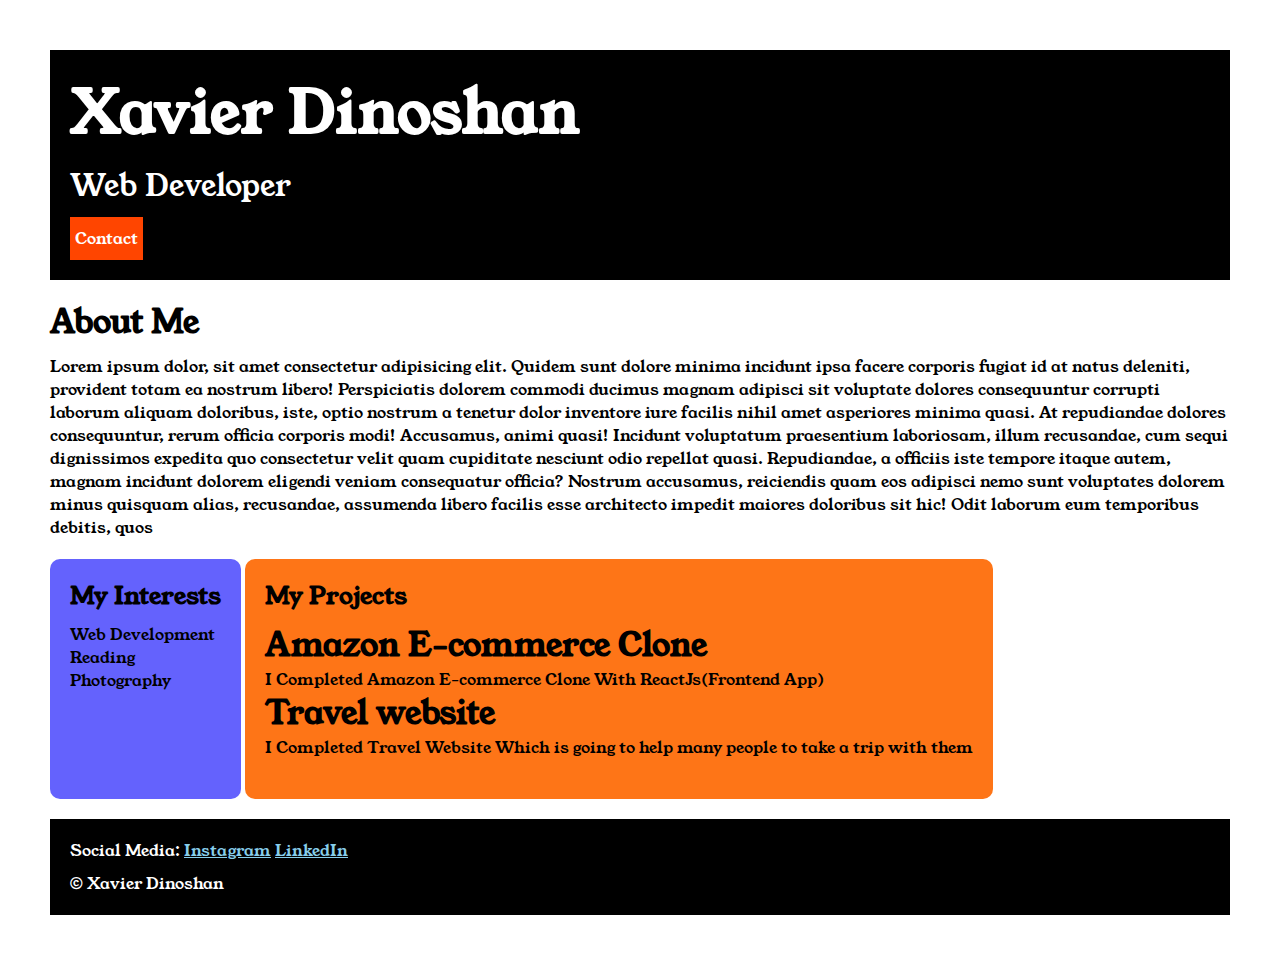
<file: index.html>
<!DOCTYPE html>
<html lang="en">

<head>
    <meta charset="UTF-8">
    <meta name="viewport" content="width=device-width, initial-scale=1.0">
    <title>Portfolio</title>
    <link rel="preconnect" href="https://fonts.googleapis.com">
    <link rel="preconnect" href="https://fonts.gstatic.com" crossorigin>
    <link href="https://fonts.googleapis.com/css2?family=Young+Serif&display=swap" rel="stylesheet">
    <link rel="stylesheet" href="style.css">
</head>

<body>
    <div class="container">

        <div class="section-one">
            <h1 class="section-one__name">Xavier Dinoshan</h1>
            <p class="section-one__role">Web Developer</p>
            <a class="section-one__contact" href="contact.html">Contact</a>
        </div>


        <div class="section-two">
            <h1 class="section-two__title">About Me</h1>
            <p class="section-two__desc">Lorem ipsum dolor, sit amet consectetur adipisicing elit. Quidem sunt dolore
                minima incidunt ipsa facere
                corporis
                fugiat id at natus deleniti, provident totam ea nostrum libero! Perspiciatis dolorem commodi ducimus
                magnam
                adipisci sit voluptate dolores consequuntur corrupti laborum aliquam doloribus, iste, optio nostrum a
                tenetur
                dolor inventore iure facilis nihil amet asperiores minima quasi. At repudiandae dolores consequuntur,
                rerum
                officia corporis modi! Accusamus, animi quasi! Incidunt voluptatum praesentium laboriosam, illum
                recusandae,
                cum
                sequi dignissimos expedita quo consectetur velit quam cupiditate nesciunt odio repellat quasi.
                Repudiandae,
                a
                officiis iste tempore itaque autem, magnam incidunt dolorem eligendi veniam consequatur officia? Nostrum
                accusamus, reiciendis quam eos adipisci nemo sunt voluptates dolorem minus quisquam alias, recusandae,
                assumenda
                libero facilis esse architecto impedit maiores doloribus sit hic! Odit laborum eum temporibus debitis,
                quos
            </p>
        </div>

        <div class="section-three">
            <h2 class="section-three__title">My Interests</h2>
            <ul class="section-three__desc">
                <li>Web Development</li>
                <li>Reading</li>
                <li>Photography</li>
            </ul>
        </div>

        <div class="section-four">
            <h2 class="section-four__title">My Projects</h2>
            <ul class="section-four__desc">
                <li>
                    <h1>Amazon E-commerce Clone</h1>
                    <p>I Completed Amazon E-commerce Clone With ReactJs(Frontend App)</p>
                </li>
                <li>
                    <h1>Travel website</h1>
                    <p>I Completed Travel Website Which is going to help many people to take a trip with them</p>
                </li>
            </ul>
        </div>

        <div class="section-five">
            <p class="section-five__title">Social Media:
                <a href="#">Instagram</a>
                <a href="#">LinkedIn</a>
            </p>
    
    
            <p class="section-five__desc">&copy; Xavier Dinoshan</p>
        </div>
        



    </div>
</body>

</html>
</file>
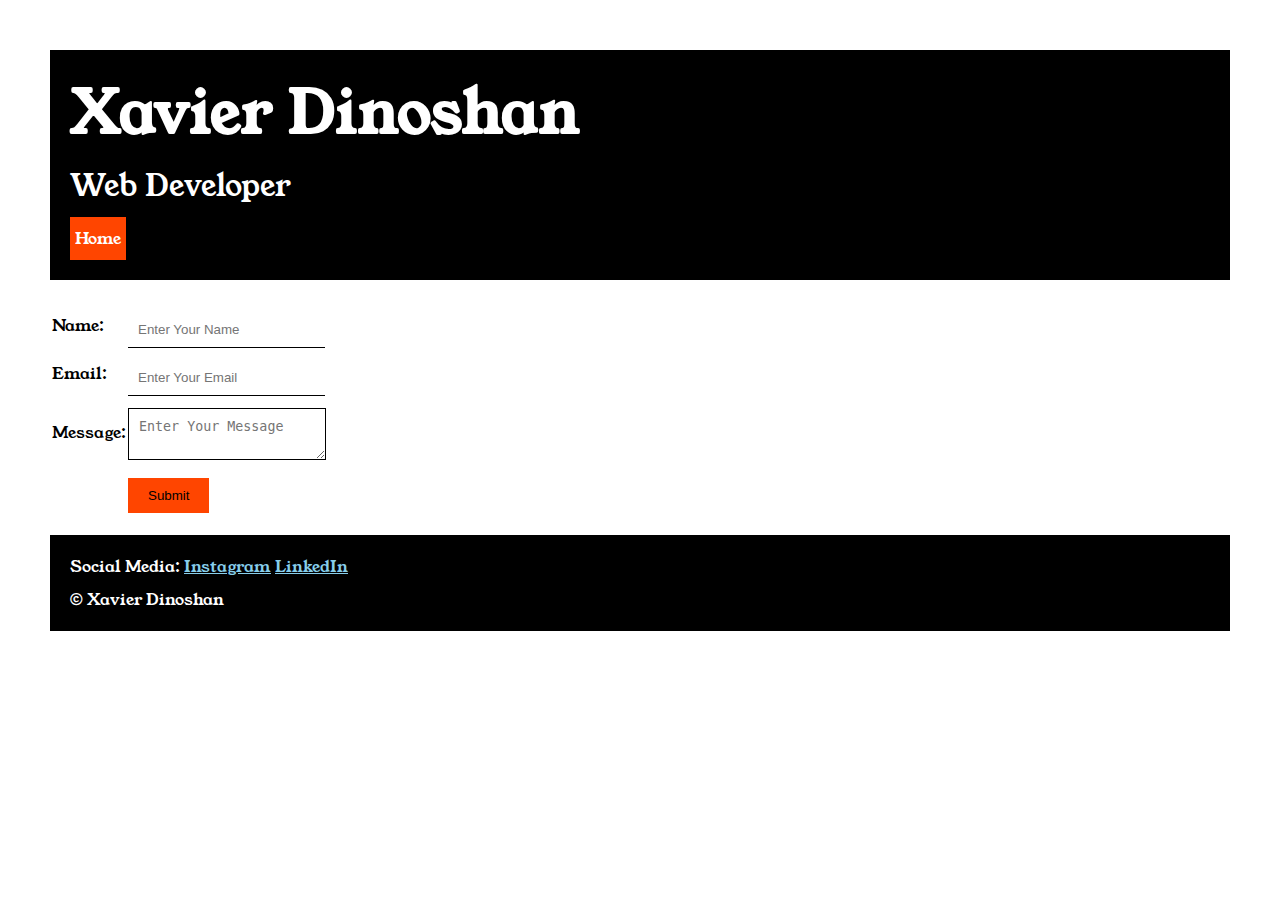
<file: contact.html>
<!DOCTYPE html>
<html lang="en">

<head>
    <meta charset="UTF-8">
    <meta name="viewport" content="width=device-width, initial-scale=1.0">
    <link rel="preconnect" href="https://fonts.googleapis.com">
    <link rel="preconnect" href="https://fonts.gstatic.com" crossorigin>
    <link href="https://fonts.googleapis.com/css2?family=Young+Serif&display=swap" rel="stylesheet">
    <link rel="stylesheet" href="style.css">
    <title>Document</title>
</head>

<body>

    <div class="container">



        <div class="section-one">
            <h1 class="section-one__name">Xavier Dinoshan</h1>
            <p class="section-one__role">Web Developer</p>
            <a class="section-one__contact" href="index.html">Home</a>
        </div>

        <div class="contact-form">
            <form>
                <table>
                    <tr>
                        <td>Name: </td>
                        <td><input type="text" placeholder="Enter Your Name" class="contact-form__input"></td>
                    </tr>
    
                    <tr>
                        <td>Email: </td>
                        <td><input type="email" placeholder="Enter Your Email"class="contact-form__input" ></td>
                    </tr>
    
                    <tr>
                        <td>Message: </td>
                        <td><textarea placeholder="Enter Your Message"class="contact-form__textarea" ></textarea></td>
                    </tr>
    
                    <tr>
                        <td></td>
                        <td><input type="submit" class="contact-form__submit"></td>
                    </tr>
                </table>
            </form>
        </div>
        

        <div class="section-five">
            <p class="section-five__title">Social Media:
                <a href="#">Instagram</a>
                <a href="#">LinkedIn</a>
            </p>


            <p class="section-five__desc">&copy; Xavier Dinoshan</p>

        </div>
</body>

</html>
</file>
<file: style.css>
* {
    margin: 0;
    padding: 0;
}

body {
    font-family: "Young Serif", serif;
    font-weight: 400;
    font-style: normal;
}

.container{
    padding: 50px;
}

.section-one{
    background-color: black;
    color: white;
    padding: 20px;
}

.section-one__contact{
    background-color: orangered;
    color: white;
    display: inline-block;
    padding: 10px 5px 10px 5px;
    text-decoration: none;
    margin-top: 10px;
}

.section-one__name{
    font-size: 60px;
}

.section-one__role{
    margin-top: 10px;
    font-size: 30px;
}

.section-two,.section-three,.section-four,.section-five{
    margin-top: 20px;
}

.section-two__desc,.section-three__desc,.section-four__desc,.section-five__desc{
    margin-top: 10px;
}

.section-five{
    background-color: black;
    padding: 20px;
    color: white;
}

.section-five__title a{
    color: skyblue;
}

.section-three li, .section-four li{
    list-style: none;
}

.section-three{
    background-color: #6462FD;
    color: black;
    padding: 20px;
    height: 200px;
    display: inline-block;
    border-radius: 10px;
    vertical-align: top;
}

.section-four{
    background-color: #FE7517;
    padding: 20px;
    display: inline-block;
    height: 200px;
    border-radius: 10px;
    color: black;
    vertical-align: top;
}

.contact-form{
    margin-top: 20px;
}

.contact-form__input,.contact-form__textarea,.contact-form__submit{
    margin-top: 10px;
}

.contact-form__input{
    border: none;
    border-bottom: solid black 1px;
    padding: 10px;
}

.contact-form__textarea{
    border: solid black 1px;
    padding: 10px;
}

.contact-form__submit{
    padding: 10px 20px ;
    background-color: orangered;
    color: black;
    border: none;
}
</file>
